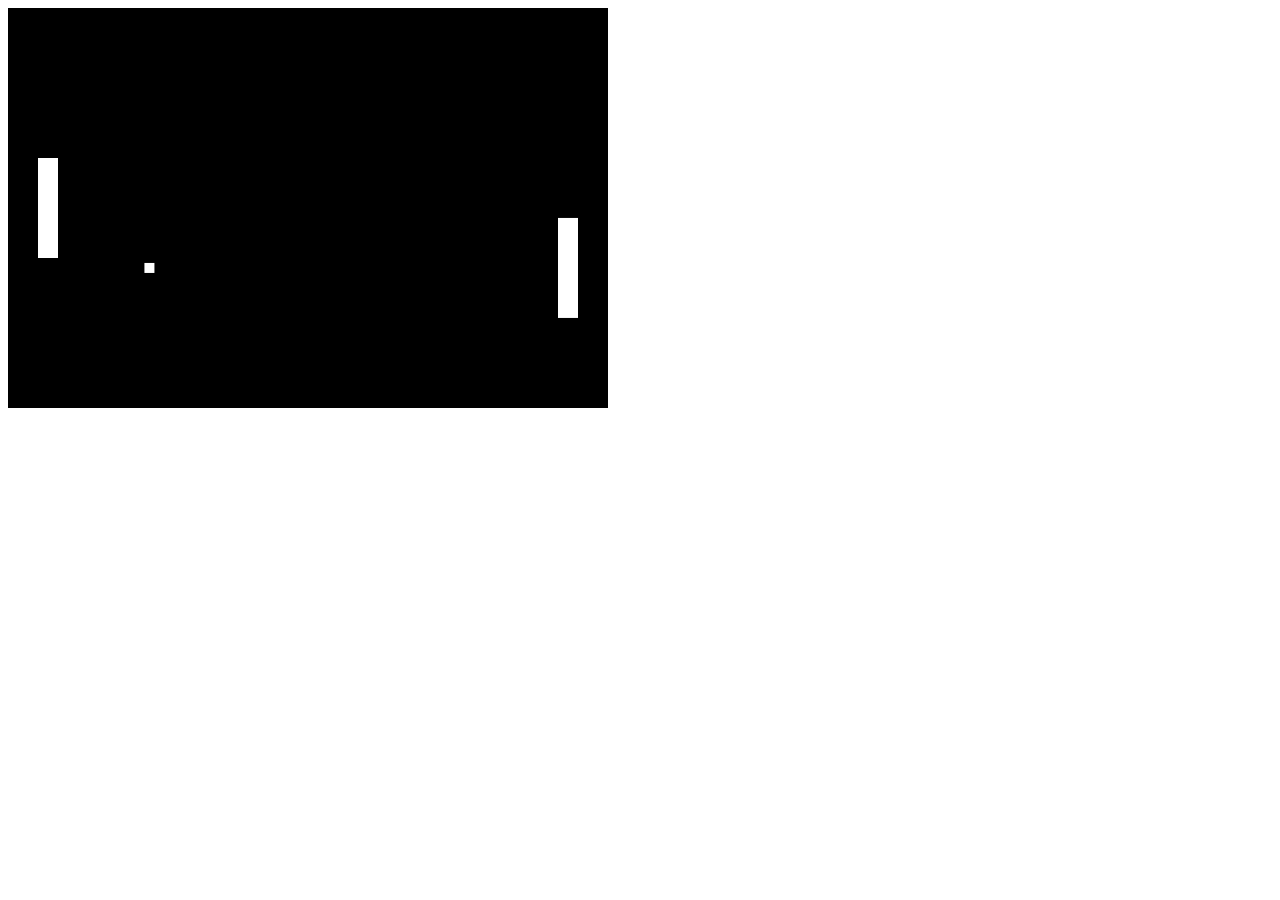
<file: index.html>
<!DOCTYPE html>
<html lang="en">
<head>
    <meta charset="UTF-8">
    <meta name="viewport" content="width=device-width, initial-scale=1.0">
    <meta http-equiv="X-UA-Compatible" content="ie=edge">
    <title>Dev Pong</title>
</head>
<body>
   <canvas id="pong" width="600" height="400" />
   <script src="pong.js"></script> 
</body>
</html>
</file>
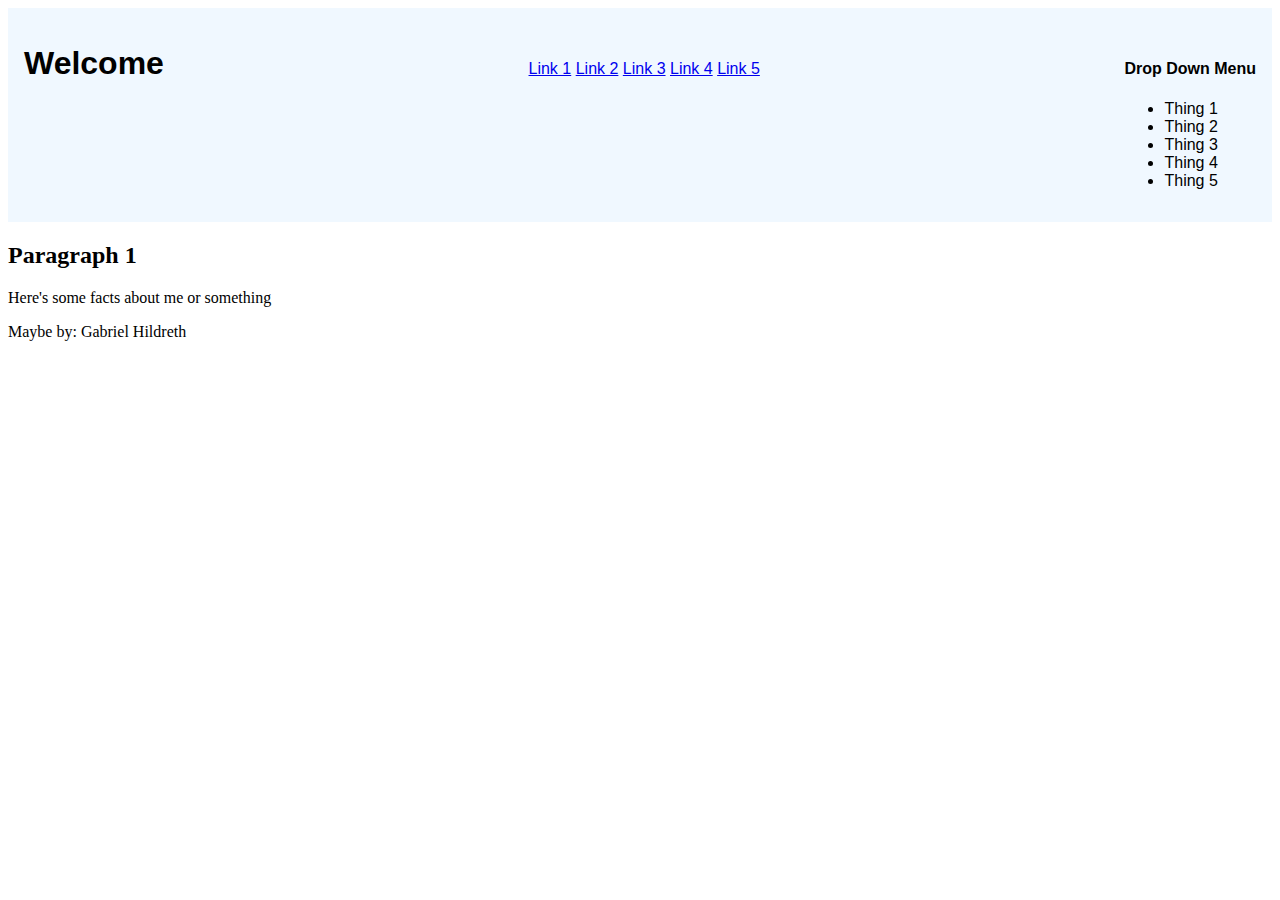
<file: flex.html>
<DODOCTYPE html>
<html lang="en">
<head>
    <meta charset="UTF-8">
    <meta name="viewport" content="width=device-widthevice-width, initial-scale=1.0">
    <meta http-equiv="X-UA-Compatible" content="ie=edge">
    <link rel="stylesheet" type="text/css" href="./index.css">
    <title>Gallery</title>
</head>
<body>
   <div id="container">
    <div id="nav-bar">
        <h1> Welcome </h1>
        <div id="link-list">
            <a href="#">Link 1</a>
            <a href="#">Link 2</a>
            <a href="#">Link 3</a>
            <a href="#">Link 4</a>
            <a href="#">Link 5</a>
        </div>
        <div id="side-bar">
            <h4>Drop Down Menu</h4>
            <ul>
                <li>Thing 1</li>
                <li>Thing 2</li>
                <li>Thing 3</li>
                <li>Thing 4</li>
                <li>Thing 5</li>
            </ul>
        </div>
    </div>
    <div id="text-body">
        <h2>Paragraph 1</h2>
        <p>
            Here's some facts about me or something
        </p>
    </div>
    <div id="footer">   
        Maybe by: Gabriel Hildreth
    </div>
   </div> 
</body>
</html>
</file>
<file: index.css>
#nav-bar {
display: flex;
flex-direction: row;
align-items: baseline;
justify-content: space-between;
padding: 1em;
background: aliceblue;
font: status-bar;
}
</file>
